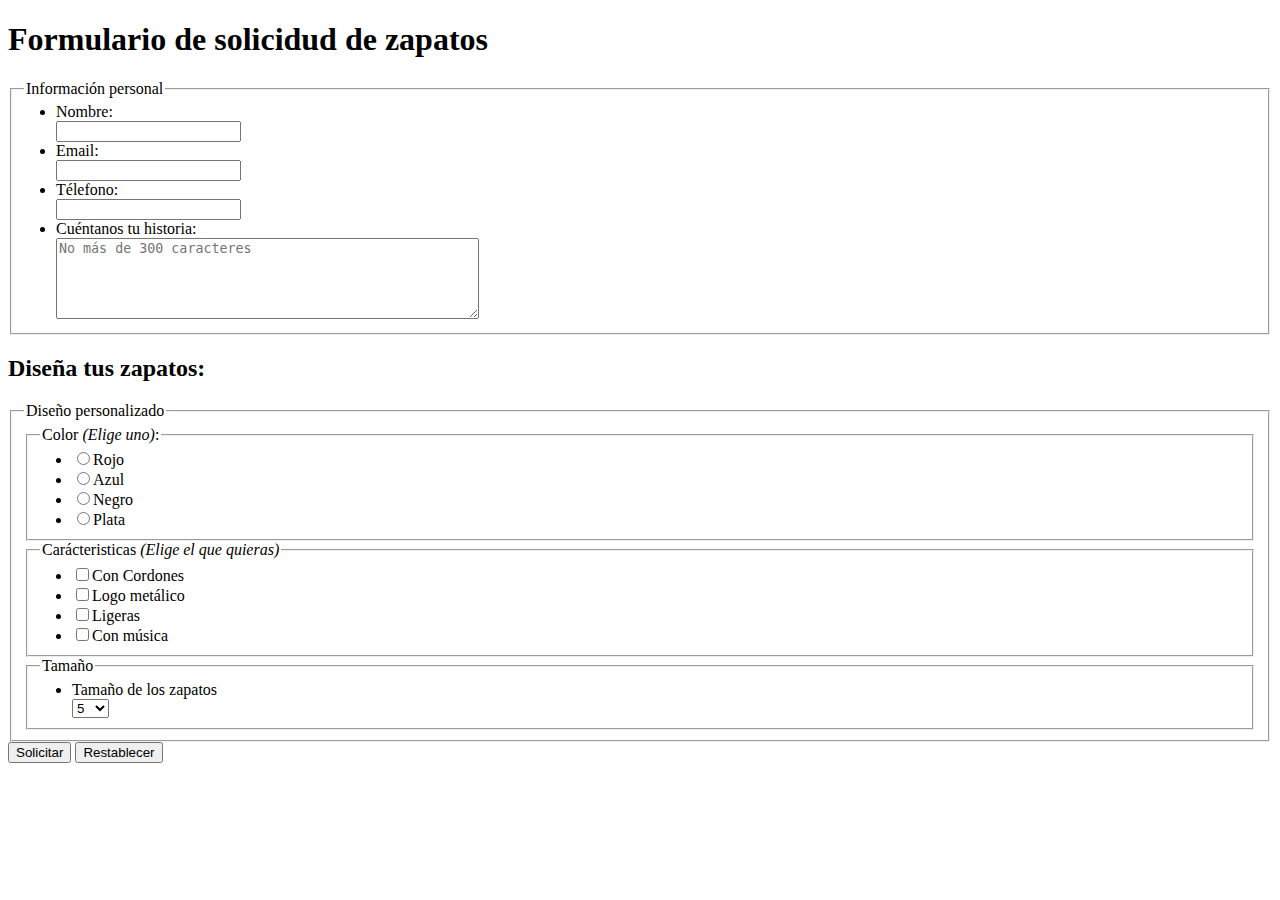
<file: Ejercicio 10/index.html>
<!DOCTYPE html>
<html lang="es">
<head>
    <meta charset="UTF-8">
    <title>Ejercicio 8</title>
    <link href="css/style.css" type="text/css" rel="stylesheet">
</head>

<body>
   
    <form method="get" action=".">
      <h1>Formulario de solicidud de zapatos</h1>
      <fieldset>
          <legend>Información personal</legend>
          <div>
                <label for="name">Nombre:</label>
                <input type="text" name="name" id="name">
          </div>
          <div>
                <label for="email">Email:</label>
                <input type="email" name="email" id="email">
          </div>
          <div>
                <label for="telf">Télefono:</label>
                <input type="tel" name="telf" id="telf">
          </div>
          <div>
                <label for="comment">Cuéntanos tu historia:</label>
                <textarea name="comment" id="comment" placeholder="No más de 300 caracteres" cols="50" rows="5"></textarea>
          </div>
      </fieldset>
       <h2>Diseña tus zapatos:</h2>
        <fieldset>
            <legend>Diseño personalizado</legend>

            <fieldset>
               <legend>Color <cite>(Elige uno)</cite>:</legend>
                <div>
                    <label><input type="radio" name="colors" value="Rojo">Rojo</label>
                    <label><input type="radio" name="colors" value="Azul">Azul</label>
                    <label><input type="radio" name="colors" value="Negro">Negro</label>
                    <label><input type="radio" name="colors" value="Plata">Plata</label>
                </div>
            </fieldset>
            <fieldset>
                <legend>Carácteristicas <cite>(Elige el que quieras)</cite></legend>
                <div>
                    <label><input type="checkbox" name="carac1" value="Cordones">Con Cordones</label>
                    <label><input type="checkbox" name="carac1" value="Logo metálico">Logo metálico</label>
                    <label><input type="checkbox" name="carac1" value="Ligeras">Ligeras</label>
                    <label><input type="checkbox" name="carac1" value="Con música">Con música</label>
                </div>
            </fieldset>
            <fieldset>
                <legend>Tamaño</legend>
                <div>
                <label for="size">Tamaño de los zapatos</label>
                <select name="size" id="size">
                    <script type="text/javascript">
                        for (i = 5;i< 48;i++){
                            document.write("<option>"+i+"</option>\ln");
                        }
                        </script>
                </select>
                </div>
            </fieldset>
        </fieldset>
         <input type="submit" name="soli" value="Solicitar">
         <input type="reset" name="res" value="Restablecer">
    </form>

</body>
</html>
</file>
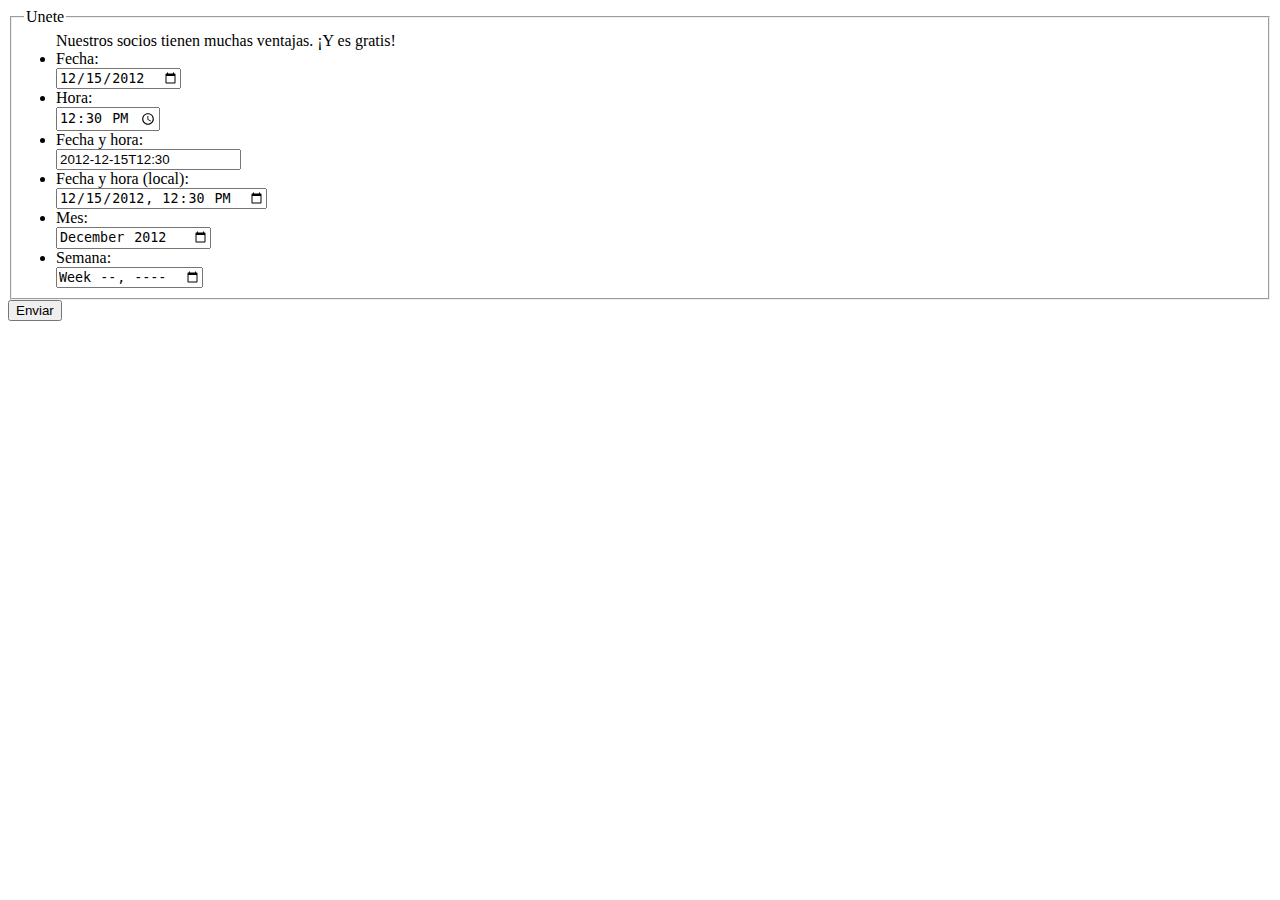
<file: Ejercicio 6/index.html>
<!DOCTYPE html>
<html lang="es">
<head>
    <meta charset="UTF-8">
    <title>Ejercicio 5</title>
    <link href="css/style.css" type="text/css" rel="stylesheet">
</head>

<body>
    <form method="get" action=".">
        <fieldset>
            <legend>Unete</legend>
            <div>Nuestros socios tienen muchas ventajas. ¡Y es gratis!</div>
            <div>
                <label for="date">Fecha:</label>
                <input name="date" type="date"id="date" value="2012-12-15">
            </div>
            <div>
                <label for="time">Hora:</label>
                <input name="time" type="time" id="time" value="12:30">
            </div>
            <div>
                <label for="datetime">Fecha y hora:</label>
                <input name="datetime" type="text" id="datetime" value="2012-12-15T12:30">
            </div>
            <div>
                <label for="datetimelocal">Fecha y hora (local):</label>
                <input name="datetimelocal" type="datetime-local" id="datetimelocal" value="2012-12-15T12:30">
            </div>
            <div>
                <label for="month">Mes:</label>
                <input name="month" type="month" id="month" value="2012-12">
            </div>
            <div>
                <label for="week">Semana:</label>
                <input name="week" type="week" id="week" value="week">
            </div>
        </fieldset>
        <input type="submit" name="send" value="Enviar">

    </form>

</body>
</html>
</file>
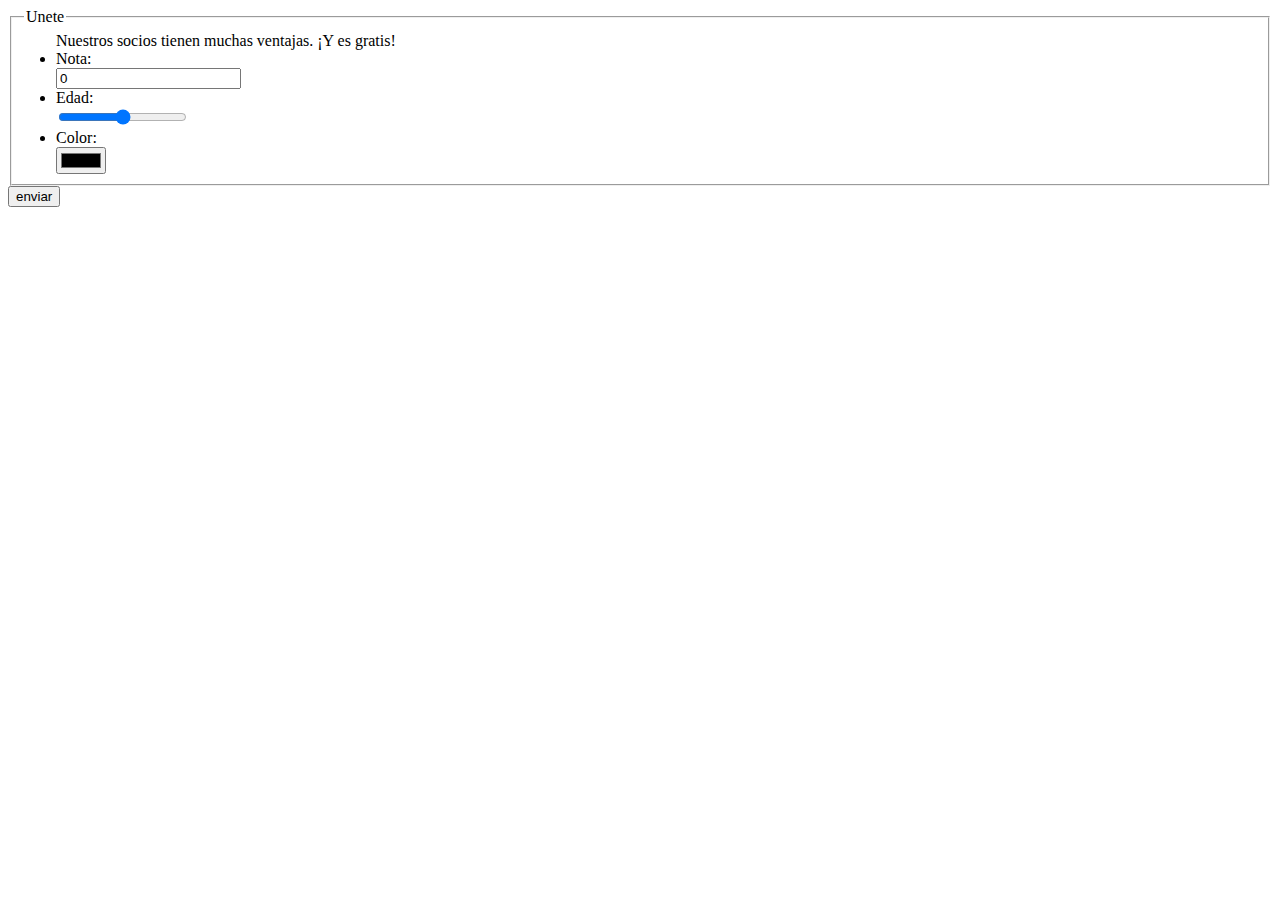
<file: Ejercicio 7/index.html>
<!DOCTYPE html>
<html lang="es">
<head>
    <meta charset="UTF-8">
    <title>Ejercicio 1</title>
    <link href="css/style.css" type="text/css" rel="stylesheet">
</head>
<body>
   <form method="get" action=".">
       <fieldset>
           <legend>Unete</legend>
               <div>Nuestros socios tienen muchas ventajas. ¡Y es gratis!</div>
                <div>
                    <label for="number">Nota: </label> 
                    <input name="number" type="number" id="number" value="0" size="10">
                </div>
                <div>
                    <label for="range">Edad:</label>
                    <input name="range" type="range" id="range"  value="3" min="1" max="5" step="1">
                </div>
                <div>
                    <label for="color">Color:</label>
                    <input name="color" type="color" id="color">
                </div>
                
       </fieldset>
       <input type="submit" name="register" value="enviar">
   </form>
    
</body>
</html>
</file>
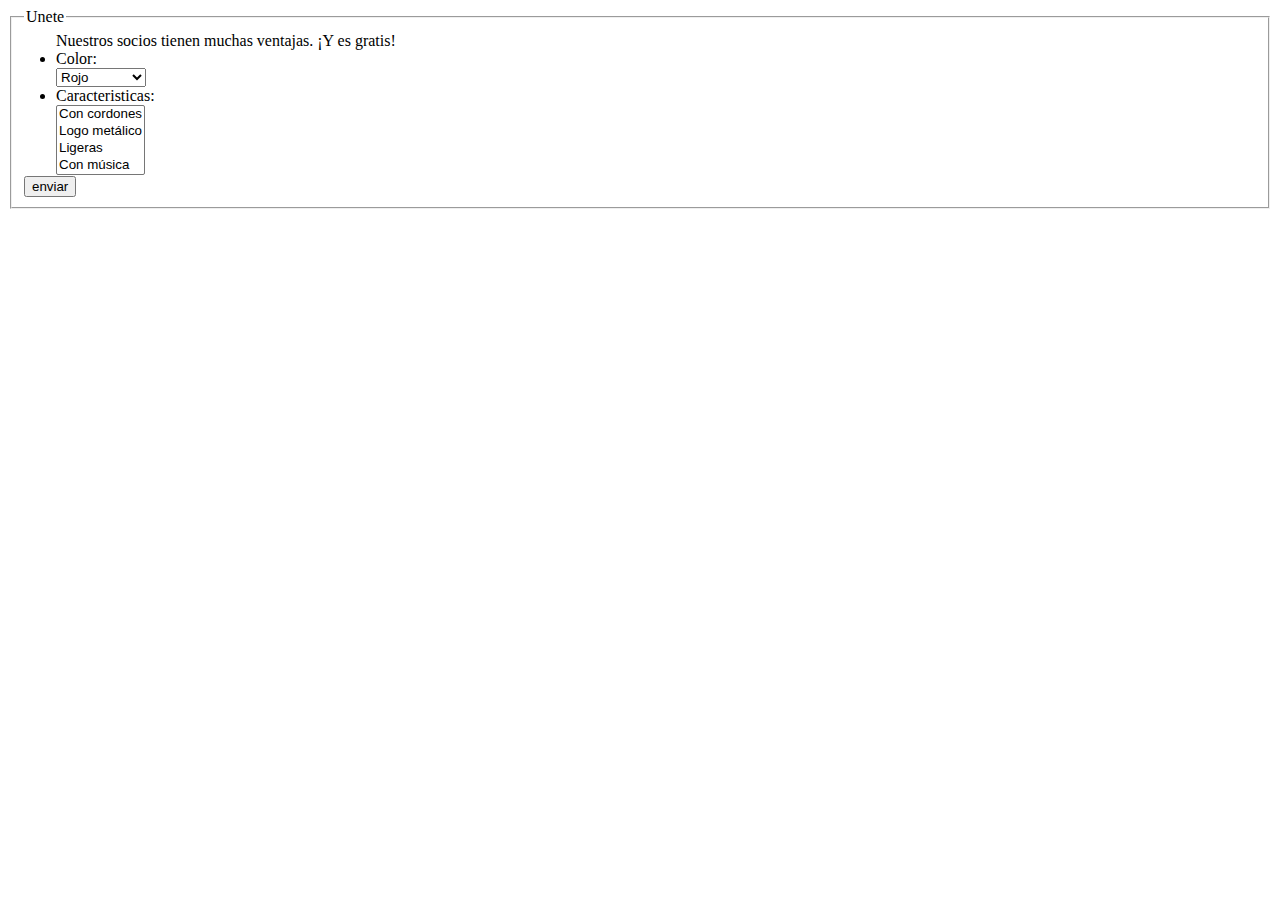
<file: Ejercicio 8/index.html>
<!DOCTYPE html>
<html lang="es">
<head>
    <meta charset="UTF-8">
    <title>Ejercicio 8</title>
    <link href="css/style.css" type="text/css" rel="stylesheet">
</head>
<body>
   <form method="get" action=".">
       <fieldset>
           <legend>Unete</legend>
               <div>Nuestros socios tienen muchas ventajas. ¡Y es gratis!</div>
                <div>
                    <label for="color">Color: </label> 
                    <select name="color" id="color">
                       <option selected>Rojo</option>
                       <option>Azul</option>
                       <option>Negro</option>
                        <optgroup label="Metalizados">
                            <option>Plateado</option>
                            <option>Dorado</option>
                        </optgroup>
                    </select>
                </div>
                <div>
                   <label for="carac">Caracteristicas:</label>
                    <select multiple>
                        <option>Con cordones</option>
                        <option>Logo metálico</option>
                        <option>Ligeras</option>
                        <option>Con música</option>
                    </select>
                </div>
                 <input type="submit" name="register" value="enviar">
       </fieldset>
      
   </form>
    
</body>
</html>
</file>
<file: Ejercicio 10/css/style.css>
div{
    padding-left: 2em;
}
form label {
    display: list-item;
    list-style: disc;
}
</file>
<file: Ejercicio 6/css/style.css>
div{
    padding-left: 2em;
}
form label {
    display: list-item;
    list-style: disc;
}
</file>
<file: Ejercicio 7/css/style.css>
div{
    padding-left: 2em;
}
form label {
    display: list-item;
    list-style: disc;
}
</file>
<file: Ejercicio 8/css/style.css>
div{
    padding-left: 2em;
}
form label {
    display: list-item;
    list-style: disc;
}
</file>
